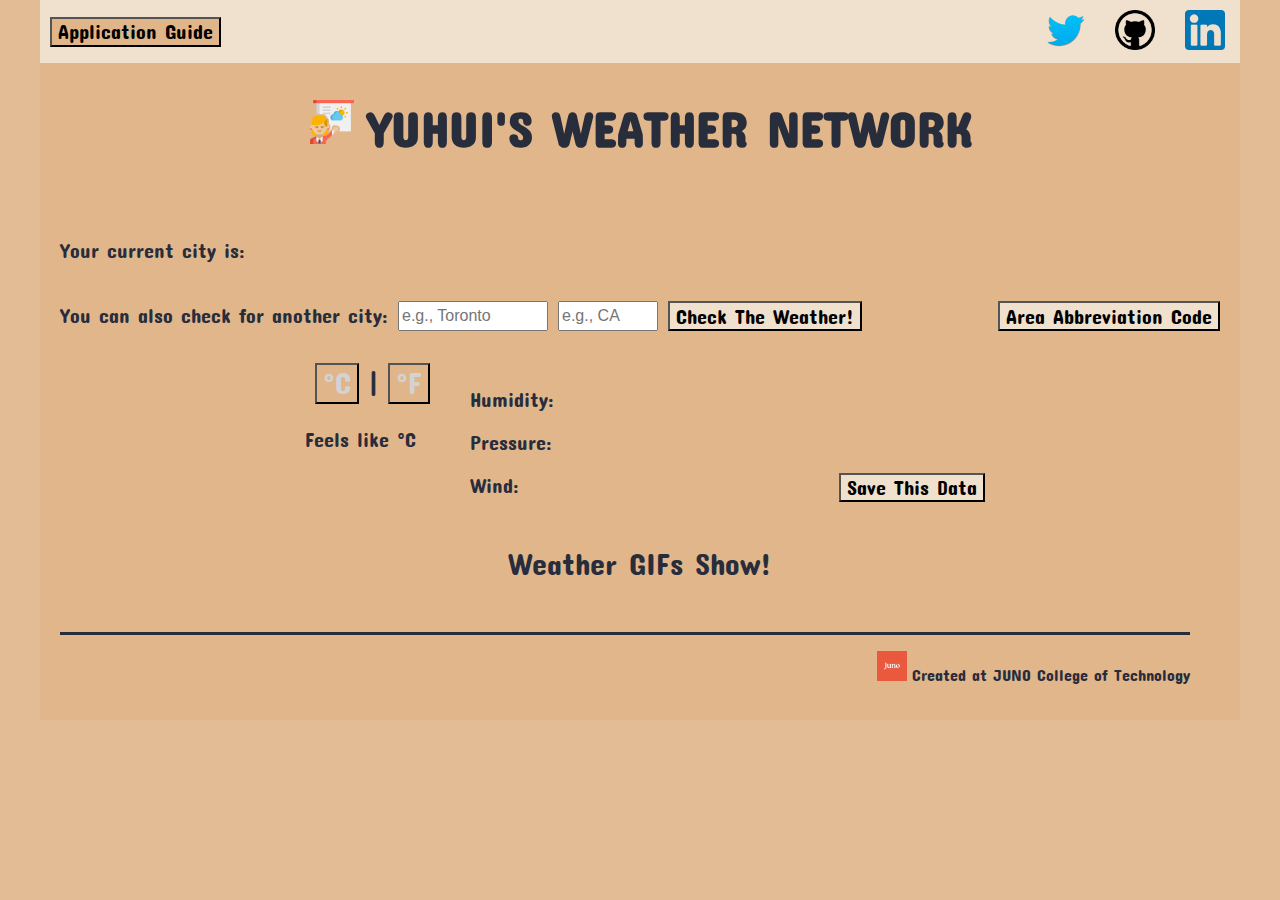
<file: index.html>
<!DOCTYPE html>
<html lang="en">
<head>
    <meta charset="UTF-8">
    <meta http-equiv="X-UA-Compatible" content="IE=edge">
    <meta name="viewport" content="width=device-width, initial-scale=1.0">
    <title>YUHUI'S WEATHER NETWORK</title>
    <!-- Add icon before tittle -->
    <link rel="tittle icon" href="./image/page-tittle-logo.png">
    <link href="./style.css" rel="stylesheet">
    <!-- Concert One -->
    <link href="https://fonts.googleapis.com/css2?family=Concert+One&display=swap" rel="stylesheet"> 
</head>
<body>
    <header>
        <div class="headerTopDiv">
            <button>Application Guide</button>
            <nav class="subscriptMe">
                <a href="https://twitter.com/Hugh_Zhou_"><img src="./image/twitter-logo.png" height="40px"></a>
                <a href="https://github.com/Hughzhoutrt"><img src="./image/github_logo_icon.png" height="40px"></a>
                <a href="https://www.linkedin.com/in/hugh-yuhui-zhou-47181b170/"><img src="./image/linkedin_logo_icon.png" height="40px"></a>
            </nav>
        </div>
        <div id="headerTextArea">
            <h1>YUHUI'S WEATHER NETWORK</h1>
        </div>
    </header>
    <main>
        <section class="locationInputSection">
            <p>Your current city is: <span class="currentCityName"></span></p>
            <div class="formWrap">
                <form class="locationInputForm" name="locationInputForm">
                    <div>
                        <p>You can also check for another city: </p>
                    </div>
                    <label for="cityNameInput" class="sr-only">City Name:</label>
                    <input type="text" id="cityNameInput" name="cityNameInput" required placeholder="e.g., Toronto">
                    <label for="countryNameInput" class="sr-only">Country Name by abbreviation:</label>
                    <input type="text" id="countryNameInput" name="countryNameInput" required placeholder="e.g., CA">
                    <input type="submit" value="Check The Weather!">
                </form>
                <button class="commonAbbrCode">Area Abbreviation Code</button>
                <a class="externalLink" href="https://en.wikipedia.org/wiki/List_of_ISO_3166_country_codes"><p>Whole List of Country Abbreviation Code</p></a>
            </div>
        </section>
        <sectiom class="weatherDataDisplaySection">
            <div class="weatherInformation">
                <div id="weatherIconDiv">
                    <!-- <p>currentWeatherDescription</p>
                    <img src="./image/XXX.png" alt = "XXX logo XXX">  -->
                </div>
                <div class="temperatureNumberDisplayDiv">
                    <div class="temperatureNumberDisplayDivFlexbox">
                        <div>
                            <p class="currentTempertureNumber"></p>
                        </div>
                        <div class="temperatureSignSwitch">
                            <button class="centigradeSign">°C</button><p>|</p><button class="fahrenheitSign">°F</button>
                        </div>
                    </div>
                    <div>
                        <p class="currentWeatherDescriptionDisplay"></p>
                        <p>Feels like <span class="currentFeelsLikeTemperatureNumber"></span><span class="currentFeelsLikeTemperatureSign">°C</span></p>
                    </div>
                </div>
                <div class="otherNumberDisplayDiv">
                    <p>Humidity: <span class="humidityDisplay"></span></p>
                    <p>Pressure: <span class="pressureDisplay"></span></p>
                    <p>Wind: <span class="windDisplay"></span></p>
                </div>
            </div>
            <div class="savingWeatherDataButtonFlexbox">
                <button class="savingWeatherDataButton">Save This Data</button>
            </div>
        </sectiom>
        <section>
            <div class="savingWeatherDataDisplay">
                <!-- <div>Weather data display here</div> -->
            </div>
        </sectiom>
        <section class="gifSection">
            <p>Weather GIFs Show!</p>
            <div class="gifDisplayDiv">

            </div>
        </section>
        <footer>
            <div>
                <a href="https://junocollege.com/"><p class="footerCreated">Created at JUNO College of Technology</p></a>
            </div>
        </footer>
    </main>

    <script src="https://code.jquery.com/jquery-3.6.0.js" integrity="sha256-H+K7U5CnXl1h5ywQfKtSj8PCmoN9aaq30gDh27Xc0jk=" crossorigin="anonymous"></script>
    <script src="./script.js"></script>
</body>
</html>
</file>
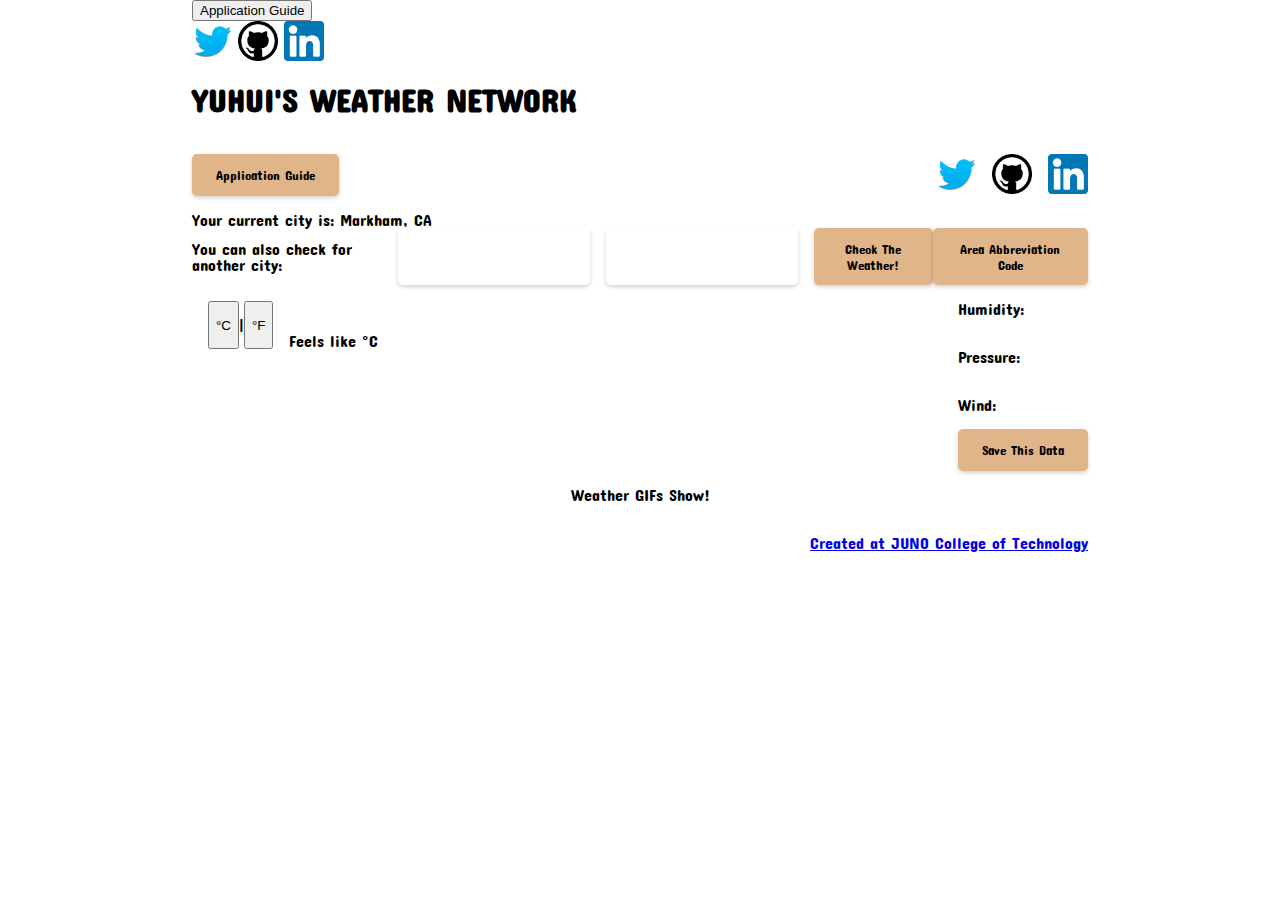
<file: index-new.html>
<!DOCTYPE html>
<html lang="en">

<head>
    <meta charset="UTF-8">
    <meta http-equiv="X-UA-Compatible" content="IE=edge">
    <meta name="viewport" content="width=device-width, initial-scale=1.0">
    <title>YUHUI'S WEATHER NETWORK</title>
    <!-- Add icon before tittle -->
    <link rel="tittle icon" href="./image/page-tittle-logo.png">
    <!-- <link href="./style.css" rel="stylesheet"> -->
    <link href="./css/styleNew.css" rel="stylesheet">
    <!-- Concert One -->
    <link href="https://fonts.googleapis.com/css2?family=Concert+One&display=swap" rel="stylesheet">
    <!-- For fixing HTTPS issue -->
    <meta http-equiv="Content-Security-Policy" content="upgrade-insecure-requests">
</head>

<body class="mainWrapper">
    <header>
        <div class="headerTopDiv">
            <button>Application Guide</button>
            <nav class="subscriptMe">
                <a href="https://twitter.com/Hugh_Zhou_"><img src="./image/twitter-logo.png" height="40px"></a>
                <a href="https://github.com/Hughzhoutrt"><img src="./image/github_logo_icon.png" height="40px"></a>
                <a href="https://www.linkedin.com/in/hugh-yuhui-zhou-47181b170/"><img
                        src="./image/linkedin_logo_icon.png" height="40px"></a>
            </nav>
        </div>
        <div id="headerTextArea">
            <h1>YUHUI'S WEATHER NETWORK</h1>
        </div>
    </header>





    <main>


        <header class="header">
            <div class="flexView flexRow justifySpaceBetween">
                <div class="flexViewSection navBar">
                    <button class="btn">Application Guide</button>
                </div>
                <div class="flexViewSection social">
                    <div class="flexView flexRow gapSmall">
                        <div class="flexViewSection">
                            <a href="https://twitter.com/Hugh_Zhou_">
                                <img src="./image/twitter-logo.png" height="40px">
                            </a>
                        </div>
                        <div class="flexViewSection">
                            <a href="https://github.com/Hughzhoutrt">
                                <img src="./image/github_logo_icon.png" height="40px">
                            </a>
                        </div>
                        <div class="flexViewSection">
                            <a href="https://www.linkedin.com/in/hugh-yuhui-zhou-47181b170/">
                                <img src="./image/linkedin_logo_icon.png" height="40px">
                            </a>
                        </div>
                    </div>
                </div>
            </div>
        </header>

        <section class="flex">
            <div class="flexView flexCol">
                <div class="flexViewSection">
                    <div>Your current city is: Markham, CA</div>
                </div>
                <div class="flexViewSection inputSection">

                    <div class="flexView flexRow justifySpaceBetween">
                        <div class="flexViewSection">

                            <div class="flexView flexRow justifySpaceBetween">
                                <div class="flexViewSection inputForm">

                                    <div class="flexView flexRow gapSmall">
                                        <div class="flexViewSection flex alignItemCenter">
                                            <span>You can also check for another city:</span>
                                        </div>
                                        <div class="flexViewSection">
                                            <input class="input">
                                        </div>
                                        <div class="flexViewSection">
                                            <input class="input">
                                        </div>
                                        <div class="flexViewSection">
                                            <button class="btn">Check The Weather!</button>
                                        </div>
                                    </div>

                                </div>

                            </div>

                        </div>
                        <div class="flexViewSection">
                            <button class="btn">Area Abbreviation Code</button>
                        </div>
                    </div>

                </div>
            </div>
        </section>


        <section class="flex">
            <div class="flexView flexRow justifySpaceBetween">
                <div class="flexViewSub flexRow">
                    <div id="weatherIconDiv" class="flexViewSection alignSelfCenter">
                        <!-- <p>currentWeatherDescription</p>
                    <img src="./image/XXX.png" alt = "XXX logo XXX">  -->
                    </div>
                    <div class="flexViewSection flexCol alignSelfCenter">
                        <div class="flexViewSection flexRow alignSelfCenter gapSmall">
                            <div class="flexViewSection alignSelfCenter">
                                <p class="currentTempertureNumber"></p>
                            </div>
                            <div class="flexViewSection flexRow alignSelfCenter">
                                <button class="centigradeSign">°C</button>
                                <p>|</p>
                                <button class="fahrenheitSign">°F</button>
                            </div>
                            <div class="flexViewSection flexCol alignSelfCenter">
                                <p class="currentWeatherDescriptionDisplay"></p>
                                <p>Feels like <span class="currentFeelsLikeTemperatureNumber"></span><span
                                        class="currentFeelsLikeTemperatureSign">°C</span></p>
                            </div>
                        </div>
                    </div>
                </div>
                <div class="flexViewSub flexRow">
                    <div class="flexViewSection flexCol">
                        <p>Humidity: <span class="humidityDisplay"></span></p>
                        <p>Pressure: <span class="pressureDisplay"></span></p>
                        <p>Wind: <span class="windDisplay"></span></p>
                    </div>
                    <div class="flexViewSection flexCol alignSelfFlexEnd">
                        <button class="btn">Save This Data</button>
                    </div>
                </div>
            </div>
        </section>

        <section class="flex">
            <div class="savingWeatherDataDisplay flexView flexRow justifySpaceBetween">
                <!-- <div>Weather data display here</div> -->
            </div>
        </section>

        <section class="flex">
            <div class="flexViewSection justifyCenter">
                <p>Weather GIFs Show!</p>
            </div>
            <div class="gifDisplayDiv flexViewSection flexRow justifySpaceBetween flexWrap gifDisplay">

            </div>
        </section>



        <footer>
            <div class="flexViewSection flexCol alignItemsFlexEnd">
                <a href="https://junocollege.com/">
                    <p class="footerCreated">Created at JUNO College of Technology</p>
                </a>
            </div>
        </footer>
    </main>

    <script src="https://code.jquery.com/jquery-3.6.0.js"
        integrity="sha256-H+K7U5CnXl1h5ywQfKtSj8PCmoN9aaq30gDh27Xc0jk=" crossorigin="anonymous"></script>
    <script src="./script.js"></script>
</body>

</html>
</file>
<file: style.css>
html{line-height:1.15;-ms-text-size-adjust:100%;-webkit-text-size-adjust:100%}body{margin:0}article,aside,footer,header,nav,section{display:block}h1{font-size:2em;margin:.67em 0}figcaption,figure,main{display:block}figure{margin:1em 40px}hr{box-sizing:content-box;height:0;overflow:visible}pre{font-family:monospace,monospace;font-size:1em}a{background-color:transparent;-webkit-text-decoration-skip:objects}abbr[title]{border-bottom:none;text-decoration:underline;text-decoration:underline dotted}b,strong{font-weight:inherit}b,strong{font-weight:bolder}code,kbd,samp{font-family:monospace,monospace;font-size:1em}dfn{font-style:italic}mark{background-color:#ff0;color:#000}small{font-size:80%}sub,sup{font-size:75%;line-height:0;position:relative;vertical-align:baseline}sub{bottom:-.25em}sup{top:-.5em}audio,video{display:inline-block}audio:not([controls]){display:none;height:0}img{border-style:none}svg:not(:root){overflow:hidden}button,input,optgroup,select,textarea{font-family:sans-serif;font-size:100%;line-height:1.15;margin:0}button,input{overflow:visible}button,select{text-transform:none}button,html [type=button],[type=reset],[type=submit]{-webkit-appearance:button}button::-moz-focus-inner,[type=button]::-moz-focus-inner,[type=reset]::-moz-focus-inner,[type=submit]::-moz-focus-inner{border-style:none;padding:0}button:-moz-focusring,[type=button]:-moz-focusring,[type=reset]:-moz-focusring,[type=submit]:-moz-focusring{outline:1px dotted ButtonText}fieldset{padding:.35em .75em .625em}legend{box-sizing:border-box;color:inherit;display:table;max-width:100%;padding:0;white-space:normal}progress{display:inline-block;vertical-align:baseline}textarea{overflow:auto}[type=checkbox],[type=radio]{box-sizing:border-box;padding:0}[type=number]::-webkit-inner-spin-button,[type=number]::-webkit-outer-spin-button{height:auto}[type=search]{-webkit-appearance:textfield;outline-offset:-2px}[type=search]::-webkit-search-cancel-button,[type=search]::-webkit-search-decoration{-webkit-appearance:none}::-webkit-file-upload-button{-webkit-appearance:button;font:inherit}details,menu{display:block}summary{display:list-item}canvas{display:inline-block}template{display:none}[hidden]{display:none}

.clearfix:after {visibility: hidden; display: block; font-size: 0; content: ''; clear: both; height: 0; }

html { -moz-box-sizing: border-box; -webkit-box-sizing: border-box; box-sizing: border-box;}

*, *:before, *:after {box-sizing: inherit}

.sr-only { position: absolute; width: 1px; height: 1px; margin: -1px; border: 0; padding: 0; white-space: nowrap; clip-path: inset(100%); clip: rect(0 0 0 0); overflow: hidden;}
/* Page body settings start */
body {
    background-color: rgba( 224,181,137, 0.9);
    background-repeat: no-repeat;
    background-size: cover;
    background-position: center;
    background-attachment: fixed;
    margin: 0 auto;
    width:1200px;
    color:#282D3C;
    font-family: 'Concert One', cursive;
}

.dayTimeWallPaper {
    background-image: url(./image/daytimewallpaper.jpg);
}

.nightTimeWallPaper {
    background-image: url(./image/nighttimewallpaper.jpg);
}

/* Page body settings end */
/* Header settings start */
.headerTopDiv {
    display:flex;
    justify-content: space-between;
    background-color:#EFE1CE;
}

.headerTopDiv button {
    align-self: center;
    margin-left:10px;
    border-radius: 0;
    height: 30px;
    text-align: center;
    font-size: 20px;
    font-family: 'Concert One', cursive;
    background-color:rgb( 224,181,137);
}

.subscriptMe {
    padding:10px;
    display:flex;
    justify-content: end;
}

.subscriptMe a {
    padding: 0 5px;
    margin-left: 20px;
}

#headerTextArea {
    background-color: rgba( 224,181,137, 0.9);
    background-size: cover;
    display: flex;
    justify-content: center;
}

.thunerTittleTextArea {
    background-image: url(./image/thunderRainingTitleBackground.gif);
}

.rainingTittleTextArea {
    background-image: url(./image/rainingTitleBackground.gif);
}

.snowingTittleTextArea {
    background-image: url(./image/snowingTitleBackground.gif);
}

.foggingTittleTextArea {
    background-image: url(./image/fogTitleBackground.gif);
}

.clearSkyTittleTextArea {
    background-image: url(./image/clearSkyTitleBackground.gif);
}

.cloudySkyTittleTextArea {
    background-image: url(./image/cloudyTitleBackground.gif);
}

h1 {
    font-size: 50px;
}

h1::before {
    content:'';
    background-image: url(./image/header-logo.png);
    display: inline-block;
    background-size: 100%;
    width:50px;
    height:50px;
    margin-right: 10px;
}
/* Header settings end */
/* Main body settings start */
main {
    background-color: rgba( 224,181,137, 0.9);
    padding: 20px 20px;
}

/* Location input section settings start */
.locationInputSection p {
    font-size: 20px;
}

.formWrap {
    display: flex;
    justify-content: space-between;
}
.currentCityName {
    font-size: 30px;
}

.locationInputForm {
    display:flex;
}

.locationInputFormRow {
    display:flex;
}

#cityNameInput {
    align-self: center;
    height: 30px;
    width:150px;
    margin: 17px 10px;
}

#countryNameInput {
    align-self: center;
    height: 30px;
    width:100px;
    margin: 17px 10px 17px 0;
}

form input[type="submit"] {
    margin-right: 10px;
}

form input[type="submit"],
.locationInputSection button {
    align-self: center;
    border-radius: 0;
    height: 30px;
    text-align: center;
    font-size: 20px;
    font-family: 'Concert One', cursive;
    background-color:#EFE1CE;
    margin: 17px 0;
}

.formWrap button a {
    text-decoration-line: none;
}

.formWrap button p {
    margin: 0;
    color: #282D3C;
}

.externalLink {
    display : none;
    align-self: center;
    border-radius: 0;
    height: 30px;
    text-align: center;
    font-size: 20px;
    font-family: 'Concert One', cursive;
    background-color:#EFE1CE;
    text-decoration-line: none;
    color: #282D3C;
    padding:0 5px;
    border-style: outset;
    border-width: 1px;
    border-color: aliceblue;
}

.externalLink p {
    margin-top: 3px;
}
/* Location input section settings end */
/* Weather display section settings start */
.weatherDataDisplaySection {
    display: flex;
    justify-content: space-evenly;
    margin-top: 20px;
    font-size: 20px;
}

.weatherIconFlexBox {
    display: flex;
}

.temperatureNumberDisplayDiv {
    display: flex;
    flex-direction: column;
    margin:0 10px;
}

.temperatureNumberDisplayDivFlexbox {
    display: flex;
    align-items: center;
    margin-right:20px;
}

.currentTempertureNumber,
.temperatureSignSwitch p,
.currentWeatherDescriptionDisplay {
    font-size: 30px;
}

.temperatureSignSwitch {
    height: 30px;
    display: flex;
    justify-content: center;
    align-items: center;
}

#onUsedUnitSignButton{
    background-color:#EFE1CE;
    color:#282D3C;
}

.centigradeSign,
.fahrenheitSign{
    border-radius: 0;
    background-color:rgba( 224,181,137, 0.9);
    color: #D3D3D3;
    font-family: 'Concert One', cursive;
    font-size: 30px;
    margin: 0 10px;
}

.weatherInformation {
    display: flex;
    flex-wrap: wrap;
}

.otherNumberDisplayDiv {
    margin-right:50px;
}

.savingWeatherDataButtonFlexbox {
    display:flex;
    flex-direction: column-reverse;
}

.savingWeatherDataButton {
    border-radius: 0;
    background-color:#EFE1CE;
    font-family: 'Concert One', cursive;
    font-size: 20px;
    margin-bottom: 15px;
}
/* Weather display section settings end */
/* Weather data saving section settings start */
.savingWeatherDataDisplay {
    display:flex;
    justify-content: space-evenly;
    flex-wrap: wrap;
    font-size: 20px;
}

.savingTemperatureDataDisplayDiv {
    margin: 10px;
    padding: 10px;
}

.savingTemperatureDataDisplayDiv button {
    border-radius: 0;
    font-family: 'Concert One', cursive;
    background-color:#EFE1CE;
}

.importantData {
    background-color: rgba(237, 138, 129, 0.9);
    border:1px solid #282D3C;
}
.importantButtonFlag::before {
    content:'';
    background-image: url(./image/importantEvent.png);
    display: inline-block;
    background-size: 100%;
    width: 20px;
    height: 20px;
    margin-right: 5px;
}
/* Weather data saving section settings end */
/* GIFs display section settings start */
.gifSection {
    font-size: 20px;
    display: flex;
    flex-direction: column;
    margin-bottom: 20px;
}

.gifSection p {
    align-self: center;
    font-size: 30px;
}

.gifDisplayDiv {
    display:flex;
    justify-content: space-evenly;
}

.gifBox {
    display: flex;
    flex-direction: column;
    justify-content: end;
}

.imgBox {
    flex-direction: row;
}

.imgBox img{
    width: 300px;
    margin: 10px 50px;
    align-self: center;
}

.gifTittle {
    width: 300px;
    margin: 10px 50px;
}

.gifTittle p {
    text-align: center;
}
/* GIFs display section settings end */
/* Main body settings end */
/* Footer settings start */
footer div {
    border-top: 3px solid #282D3C;
    display:flex;
    justify-content: flex-end;
    margin-right:30px;
}

footer div a {
    text-decoration-line: none;
    color: #282D3C;
}

footer div a p::before {
    content:'';
    background-image: url(./image/junologo.jpg);
    display: inline-block;
    background-size: 100%;
    width: 30px;
    height: 30px;
    margin-right: 5px;
}
/* Footer settings end */
/* Alert box start */
#newAlertBox {
    width: 800px;
    position:fixed;
    z-index: 999;
    top: 15%;
    left:27%;
    background-color:#EFE1CE;
    box-shadow: 6px 6px 10px #282D3C;
    display: inline-block;
    border: 3px outset rgb( 224,181,137);
    font-size: 20px;
}

#newAlertBoxTittle {
    background-image: linear-gradient( to top right, rgb( 224,181,137), #EFE1CE);
    height: 40px;
    padding: 0 20px;
    display:flex;
    justify-content: space-between;
    align-items: center;
}

#newAlertBoxTittle span,
#newPromptBoxTittle span,
#newConfirmBoxTittle span {
    cursor:pointer;
}

#newAlerBoxMessege {
    padding:5px;
}

#newAlerBoxCheckBox,
#newPromptBoxCheckBox {
    display:flex;
    justify-content: flex-end;
}
#newAlerBoxCloseButton,
#newPromptBoxCloseButton,
#newConfirmBoxButtonDiv button {
    border-radius: 0;
    background-color: rgb( 224,181,137);
    color: #282D3C;
    font-family: 'Concert One', cursive;
    font-size: 20px;
    margin: 10px 20px;
}
/* Alert box end */
/*Prompt box start */
#newPromptBox {
    width: 500px;
    position:fixed;
    z-index: 999;
    top: 30%;
    left:37%;
    background-color:#EFE1CE;
    box-shadow: 6px 6px 10px #282D3C;
    display: inline-block;
    border: 3px outset rgb( 224,181,137);
    font-size: 20px;
}

#newPromptBoxTittle {
    background-image: linear-gradient( to top left, rgb( 224,181,137), #EFE1CE);
    height: 40px;
    padding: 0 20px;
    display:flex;
    justify-content: space-between;
    align-items: center;
}

#newPromptBoxMessege {
    padding:20px 50px;
}
#newPromptBoxCloseButton {
    border-radius: 0;
    background-color: rgb( 224,181,137);
    color: #282D3C;
    font-family: 'Concert One', cursive;
    font-size: 20px;
    margin: 10px 10px;
    float: inline-end;
}
/* Prompt box end */
/*Confirm box start */
#newConfirmBox {
    width: 500px;
    position:fixed;
    z-index: 999;
    top: 20%;
    left:37%;
    background-color:#EFE1CE;
    box-shadow: 6px 6px 10px #282D3C;
    display: inline-block;
    border: 3px outset rgb( 224,181,137);
    font-size: 20px;
}

#newConfirmBoxTittle {
    background-image: linear-gradient( to top, rgb( 224,181,137), #EFE1CE);
    height: 40px;
    padding: 0 20px;
    display:flex;
    justify-content: space-between;
    align-items: center;
}

#newConfirmBoxMessege {
    margin: 10px 20px;
}

#newConfirmBoxButtonDiv {
    margin:0 50px;
    display:flex;
    justify-content: space-between;

}

#newConfirmBoxButtonDiv button  {
    margin: 10px 10px;
}
/* Confirm box end */

/* iPad Pro (12.9-inch) */
@media (max-width: 1200px) {
    body {
        width:100vw;
    }
    
    .locationInputFormRow {
        flex-direction: column;
    }

    .checkWeatherButtonDiv {
        display:flex;
    }

    form input[type="submit"],
    .locationInputSection button {
        align-self: flex-end;
    }

    .imgBox img,
    .gifTittle {
        width: 280px;    
        margin: 5px 20px;
    }
}
/* Portrait tablet and small desktops */
@media (max-width: 940px) {
    /* Header start */
    .headerTopDiv button {
        margin-left:20px;
        height: 25px;
        font-size: 16px;
    }

    .subscriptMe a {
        margin-left: 10px;
    }

    .subscriptMe a img {
        height: 25px;
    }

    h1 {
        font-size: 40px;
    }
    
    h1::before {
        width:40px;
        height:40px;
        margin-right: 5px;
    }
    /* Header end */
    /* Location input section start */
    .locationInputSection p {
        font-size: 16px;
    }
 
    .currentCityName {
        font-size: 20px;
    }

    #cityNameInput {
        height: 25px;
        margin: 0 0 5px 0;
    }
    
    #countryNameInput {
        height: 25px;
        margin: 5px 10px;
    }

    form input[type="submit"],
    .locationInputSection button {
        height: 25px;
        font-size: 16px;
        margin: 5px 0;
    }

    .externalLink {
        align-self: flex-end;
        font-size: 16px;
        padding: 0 4px;
        height: 25px;
        margin-bottom: 5px;
    }
    
    .externalLink p {
        margin-top: 2px;
    }
    /* Location input section end */
    /* Weather display section settings start */
    .otherNumberDisplayDiv {
        align-self: flex-end;
    }
    
    .temperatureNumberDisplayDivFlexbox p,
    .currentTempertureNumber,
    .temperatureSignSwitch p,
    .currentWeatherDescriptionDisplay {
        font-size: 20px;
    }

    .weatherDataDisplaySection {
        font-size: 16px;
    }
    
    .temperatureSignSwitch {
        height: 25px;
    }

    .centigradeSign,
    .fahrenheitSign {
        font-size: 25px;
        margin: 0 8px;
    }

    .savingWeatherDataButton {
        font-size: 16px;
        height: 25px;
    }
    /* Weather display section settings end */
    /* Weather data saving section settings start */
    .savingWeatherDataDisplay {
        font-size: 16px;
    }

    .importantButtonFlag::before {
        width: 16px;
        height: 16px;
    }
    /* Weather data saving section settings end */
    /* GIFs display section settings start */
    .gifSection {
        font-size: 16px;
    }

    .gifSection p {
        font-size: 20px;
    }

    .gifDisplayDiv {
        flex-wrap: wrap;
    }

    .imgBox img,
    .gifTittle {
        width: 200px;
    }
    /* GIFs display section settings end */
    /* Footer settings start */
    footer div {
        border-top: 2px solid #282D3C;
        margin-right:0;
    }

    footer div a {
        font-size: 16px;
    }

    footer div a p::before {
        width: 20px;
        height: 20px;;
    }
    /* Footer settings end */
    /* Alert box start */
    #newAlertBox {
        width: 500px;
        top: 15%;
        left:20%;
        font-size: 16px;
    }

    #newAlertBoxTittle {
        background-image: linear-gradient( to top right, rgb( 224,181,137), #EFE1CE);
        height: 25px;
    }

    #newAlerBoxCloseButton,
    #newPromptBoxCloseButton,
    #newConfirmBoxButtonDiv button {
        font-size: 16px;
        margin: 10px 15px;
    }
    /* Alert box end */
    /*Prompt box start */
    #newPromptBox {
        width: 500px;
        top: 30%;
        left:20%;
        font-size: 16px;
    }

    #newPromptBoxTittle {
        height: 25px;
    }

    #newPromptBoxMessege {
        padding:10px 20px;
    }
    #newPromptBoxCloseButton {
        font-size: 16px;
    }
    /* Prompt box end */
    /*Confirm box start */
    #newConfirmBox {
        width: 500px;
        top: 20%;
        left:20%;
        font-size: 16px;
    }

    #newConfirmBoxTittle {
        height: 25px;
    }

    #newConfirmBoxButtonDiv {
        margin:0 25px;
    }
    /* Confirm box end */
}

/* Landscape phone to portrait tablet */
@media (max-width: 767px) {
    /* Header start */
    .headerTopDiv button {
        margin-left:5px;
        height: 23px;
        font-size: 14px;
    }

    .subscriptMe a {
        margin-left: 8px;
    }

    .subscriptMe a img {
        height: 23px;
    }

    h1 {
        font-size: 25px;
    }

    h1::before {
        width:25px;
        height:25px;
    }
    /* Header end */
     /* Location input section start */
     .locationInputSection p {
        font-size: 14px;
    }
 
    .currentCityName {
        font-size: 18px;
    }

    .formWrap {
        flex-direction: column;
        justify-content: flex-start;
    }

    .locationInputForm {
        flex-direction: row;
        justify-content: space-between;
    }

    #cityNameInput {
        height: 23px;
        width:110px;
        margin: 0 0 2px 0;
    }
    
    #countryNameInput {
        height: 23px;
        width:75px;
        margin-right: 2px;
        margin: 5px 2px;
    }
    
    form input[type="submit"] {
        margin: 0;
    }
    
    form input[type="submit"],
    .locationInputSection button {
        height: 23px;
        font-size: 14px;
    }

    .locationInputFormSpaceBetweenDiv {
        display:flex;
        justify-content: space-between;
    }

    .commonAbbrCode {
        margin-top: 10px;
        align-self: flex-start;
    }

    .externalLink {
        font-size: 14px;
        height: 23px;
        margin-top: 10px;
    }
    /* Location input section end */
    /* Weather display section settings start */
    .weatherDataDisplaySection {
        flex-wrap: wrap;
        margin-top: 15px;
        font-size: 14px;
    }

    .weatherInformation {
       justify-content: space-between;
    }

    .weatherIconFlexBox {
        flex-direction: column;
    }

    #weatherIconDiv,
    #weatherIconDiv img{
        height:80px;
        width:80px;
    }

    .temperatureNumberDisplayDivFlexbox,
    .otherNumberDisplayDiv {
        margin-right: 15px;
    }
    
    .currentTempertureNumber,
    .temperatureSignSwitch p,
    .currentWeatherDescriptionDisplay {
        font-size: 18px;
    }
    
    .temperatureSignSwitch {
        height: 23px;
    }

    .centigradeSign,
    .fahrenheitSign{
        font-size: 18px;
        margin: 0 5px;
    }

    .savingWeatherDataButton {
        font-size: 14px;
        height: 23px;
    }
    /* Weather display section settings end */
     /* Weather data saving section settings start */
     .savingWeatherDataDisplay {
        font-size: 14px;
    }

    .savingTemperatureDataDisplayDiv {
        margin: 5px;
        padding: 5px;
        font-size: 14px;
    }

    .importantButtonFlag::before {
        width: 14px;
        height: 14px;
    }
    /* Weather data saving section settings end */
     /* GIFs display section settings start */
     .gifSection {
        font-size: 14px;
        margin-bottom: 15px;
    }

    .gifSection p {
        font-size: 14px;
    }

    .imgBox img,
    .gifTittle {
        width: 150px;
    }
    /* GIFs display section settings end */
    /* Footer settings start */
    footer div {
        border-top: 1px solid #282D3C;
    }

    footer div a {
        font-size: 14px;
    }

    footer div a p::before {
        width: 18px;
        height: 18px;;
    }
    /* Footer settings end */
    /* Alert box start */
    #newAlertBox {
        width: 400px;
        top: 12%;
        left:18%;
        font-size: 14px;
    }

    #newAlertBoxTittle {
        background-image: linear-gradient( to top right, rgb( 224,181,137), #EFE1CE);
        height: 23px;
        padding: 0 15px;
    }

    #newAlerBoxCloseButton,
    #newPromptBoxCloseButton,
    #newConfirmBoxButtonDiv button {
        font-size: 14px;
    }
    /* Alert box end */
    /*Prompt box start */
    #newPromptBox {
        width: 400px;
        top: 30%;
        left:18%;
        font-size: 14px;
    }

    #newPromptBoxTittle {
        height: 23px;
        padding: 0 15px;
    }

    #newPromptBoxCloseButton {
        font-size: 14px;
    }
    /* Prompt box end */
    /*Confirm box start */
    #newConfirmBox {
        width: 400px;
        top: 25%;
        left:18%;
        font-size: 14px;
    }

    #newConfirmBoxTittle {
        height: 23px;
    }

    #newConfirmBoxButtonDiv {
        margin:0 15px;
    }
    /* Confirm box end */
}

/* Landscape phones and down */
@media (max-width: 480px) {
    /* Header start */
    .headerTopDiv button {
        margin-left:5px;
        height: 20px;
        font-size: 12px;
    }

    .subscriptMe a {
        margin-left: 5px;
    }

    .subscriptMe a img {
        height: 20px;
    }

    h1 {
        font-size: 23px;
    }
    
    h1::before {
        width:23px;
        height:23px;
    }
    /* Header end */
    /* Location input section start */
    .locationInputSection p {
        font-size: 12px;
    }
 
    .currentCityName {
        font-size: 15px;
    }

    #cityNameInput {
        height: 21px;
        width:110px;
    }
    
    #countryNameInput {
        height: 21px;
    }
    
    form input[type="submit"],
    .locationInputSection button {
        height: 20px;
        font-size: 12px;
    }

    .externalLink {
        font-size: 12px;
        height: 20px;
    }
    /* Location input section end */
    /* Weather display section settings start */
    .weatherDataDisplaySection {
        margin-top: 10px;
        font-size: 12px;
    }

    #weatherIconDiv,
    #weatherIconDiv img{
        height:50px;
        width:50px;
    }

    .temperatureNumberDisplayDivFlexbox,
    .otherNumberDisplayDiv {
        margin-right: 10px;
    }

    .currentTempertureNumber,
    .temperatureSignSwitch p,
    .currentWeatherDescriptionDisplay {
        font-size: 15px;
    }
    
    .temperatureSignSwitch {
        height: 15px;
    }

    .centigradeSign,
    .fahrenheitSign{
        font-size: 15px;
    }

    .savingWeatherDataButton {
        font-size: 12px;
        height: 20px;
    }
    /* Weather display section settings end */
    /* Weather data saving section settings start */
    .savingWeatherDataDisplay {
        font-size: 12px;
    }

    .savingTemperatureDataDisplayDiv {
        margin: 3px;
        padding: 3px;
        font-size: 10px;
    }

    .importantButtonFlag::before {
        width: 10px;
        height: 10px;
    }
    /* Weather data saving section settings end */
    /* GIFs display section settings start */
    .gifSection {
        font-size: 10px;
        margin-bottom: 10px;
    }

    .gifSection p {
        font-size: 12px;
    }

    .imgBox img,
    .gifTittle {
        width: 80px;
    }
    /* GIFs display section settings end */
    /* Footer settings start */
    footer div a {
        font-size: 12px;
    }

    footer div a p::before {
        width: 15px;
        height: 15px;;
    }
    /* Footer settings end */
    /* Alert box start */
    #newAlertBox {
        width: 300px;
        top: 15%;
        left:10%;
        font-size: 12px;
    }

    #newAlertBoxTittle {
        background-image: linear-gradient( to top right, rgb( 224,181,137), #EFE1CE);
        height: 20px;
        padding: 0 10px;
    }

    #newAlerBoxCloseButton,
    #newPromptBoxCloseButton,
    #newConfirmBoxButtonDiv button {
        font-size: 12px;
        margin: 5px 10px;
    }
    /* Alert box end */
    /*Prompt box start */
    #newPromptBox {
        width: 300px;
        top: 40%;
        left:10%;
        font-size: 12px;
    }

    #newPromptBoxTittle {
        height: 20px;
        padding: 0 10px;
    }

    #newPromptBoxCloseButton {
        font-size: 12px;
        margin: 5px 5px;
    }
    /* Prompt box end */
    /*Confirm box start */
    #newConfirmBox {
        width: 300px;
        top: 20%;
        left:10%;
        font-size: 12px;
    }

    #newConfirmBoxTittle {
        height: 20px;
    }

    #newConfirmBoxButtonDiv {
        margin:0 10px;

    }
    /* Confirm box end */
}

/* iPhone 5/SE */
@media (max-width: 320px) {
    .locationInputForm {
        flex-direction: column;
    }

    .checkWeatherButtonDiv {
        align-self: flex-end;
    }

    #cityNameInput {
        width:100px;
    }
    
    #countryNameInput {
        width:70px;
    }
}
</file>
<file: css/styleNew.css>
.mainWrapper {
   line-height: 1;
   font-family: 'Concert One', cursive;
   width:70vw;
   margin: 0 auto;
}

.alignItemCenter {
   align-items: center;
}

.flexView,
.flexViewSection {
   display: flex;
}
.flexView .flex {
   display: flex;
}
.flexView .gapSmall {
   gap: 1rem;
}
.flexView.justifySpaceBetween {
   justify-content: space-between;
}
.flexView.flexCol {
   flex-direction: column;
}
.flexView.flexRow {
   flex-direction: row;
}
.flexView.fit,
.flexViewSection.fit {
   display: flex;
   flex: 1;
}

.flexViewSection.flexCol {
   flex-direction: column;
}
.flexViewSection.flexRow {
   flex-direction: row;
}

.flexViewSection.alignSelfCenter {
   align-self: center;
}

.flexViewSection.alignSelfFlexEnd {
   align-self: flex-end;
}

.flexViewSection.justifyCenter {
   justify-content: center;
}

.flexViewSection.flexWrap {
   flex-wrap: wrap;
}

.flexViewSection.justifySpaceBetween {
   justify-content: space-between;
}

.flexViewSection.gifDisplay img,
.flexViewSection.gifDisplay p {
   width: 20vw;
   text-align: center;
}

.flexViewSection.alignItemsFlexEnd {
   align-items: flex-end;
}
.input,
.btn {
   outline: none;
   border: none;
   padding: .8rem 1.5rem;
   border-radius: 5px;
   box-shadow: rgba(0, 0, 0, 0.18) 0px 2px 4px;
   font-family: inherit;
}

.btn {
   display: inline-block;
   background-color: rgb( 224,181,137);
}
.btn:hover {
   background-color: rgb(184, 136, 87);
}




.header {
   padding-top: 1rem;
   padding-bottom: 1rem;
}

@media (max-width: 992px) {
.inputForm .flexView {
   display: block;
}
.inputForm .flexView > * {
   padding-top: .5rem;
   padding-bottom: .5rem;
}




}

@media (max-width: 600px) {

.header > .flexView {
   display: block;
}
.header .navBar,
.header .social {
   display: flex;
   justify-content: center;
   padding: 1rem;
}
.inputSection .flexView {
   display: block;
}
.inputSection .flexView > * {
   padding-top: 1rem;
   padding-bottom: 1rem;
   text-align: center;
}
}
</file>
